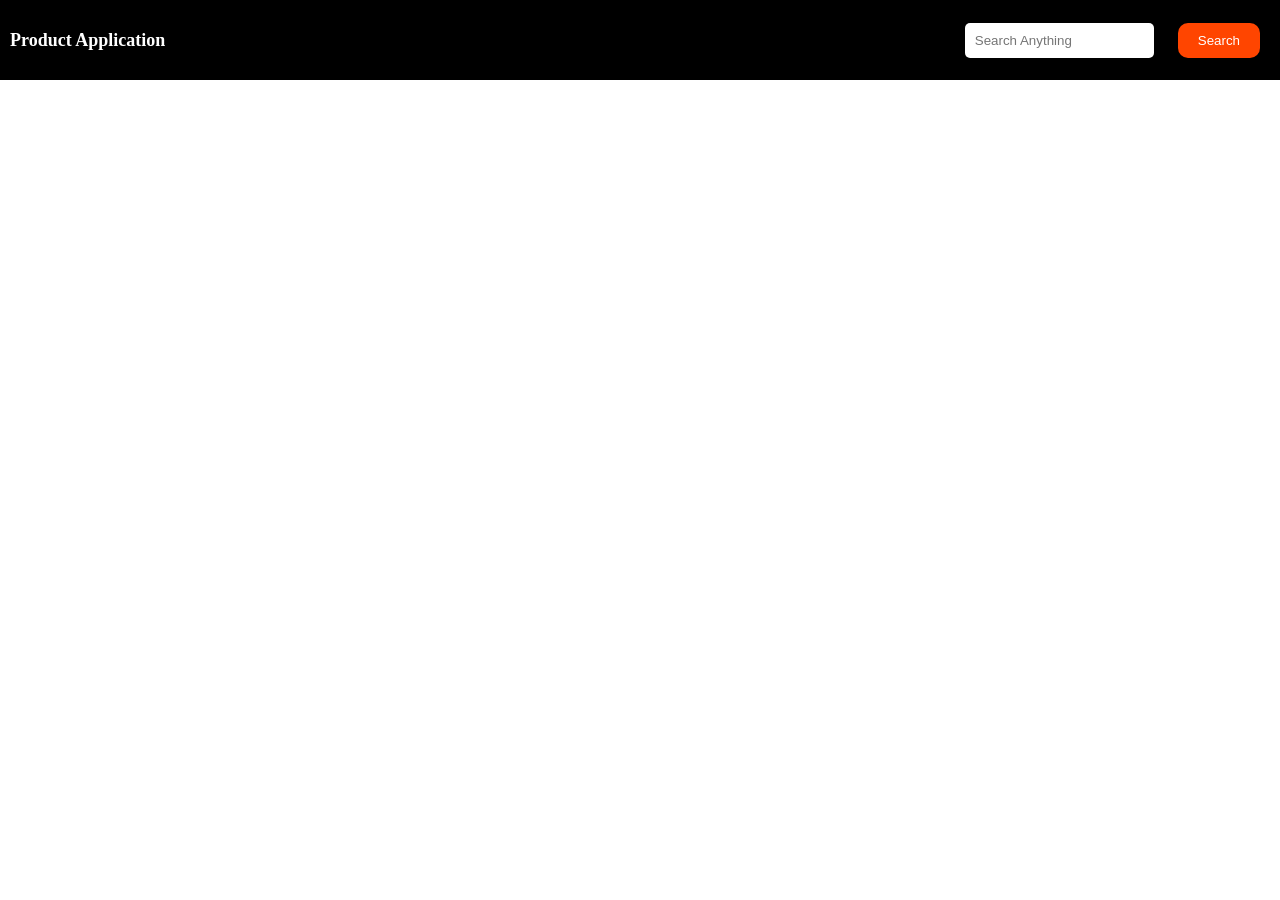
<file: Index.html>
<!DOCTYPE html>
<html lang="en">
<head>
    <meta charset="UTF-8">
    <meta name="viewport" content="width=device-width, initial-scale=1.0">
    <title>Document</title>
    <link rel="stylesheet" href="./Style.css">
</head>
<body>
    <nav>
        <h1>Product Application</h1>
        <div class="article">
            <input type="text" placeholder="Search Anything">
            <button>Search</button>
        </div>
    </nav>
    <main>
        
    </main>

    <script src="./Script.js"></script>
</body>
</html>
</file>
<file: Style.css>
*
{
    padding: 0%;
    margin: 0%;
    box-sizing: border-box;
}

nav
{
    height: 80px;
    background-color: black;
    color: white;
    display: flex;
    justify-content: space-between;
    align-items: center
}
nav> h1
{
    font-size: 18px;
    margin-left: 10px;
}
nav > .article >button 
{
         padding: 10px 20px;
         border-radius: 10px;
         border: none;
         background-color: orangered;
         color: white;
         margin-left: 20px;
         margin-right: 20px;
}
nav> .article>button:active
{
    background-color: green;
}
nav> .article>input
{
    padding: 10px;
    border: none;
    border-radius: 5px;
}
main{
    height: calc(100vh-80px);
    display: flex;
    justify-content: space-around;
    flex-wrap: wrap;
    gap: 20px;
}
main > .card > img{
       height: 150px;
}
.card{
    text-align: center;
    box-shadow: 3px 5px 4px  ;
    border-radius: 10px;
    transition: transform 0.4s ease-in;
    background-color: rgb(247, 236, 224);
    margin-top: 20px;
    cursor: pointer;
    display: flex;
    flex-direction: column;
    justify-content: center;
    align-items: center;
    gap: 5px;

}
.card:hover{
    transform: scale(1.04);
}
</file>
